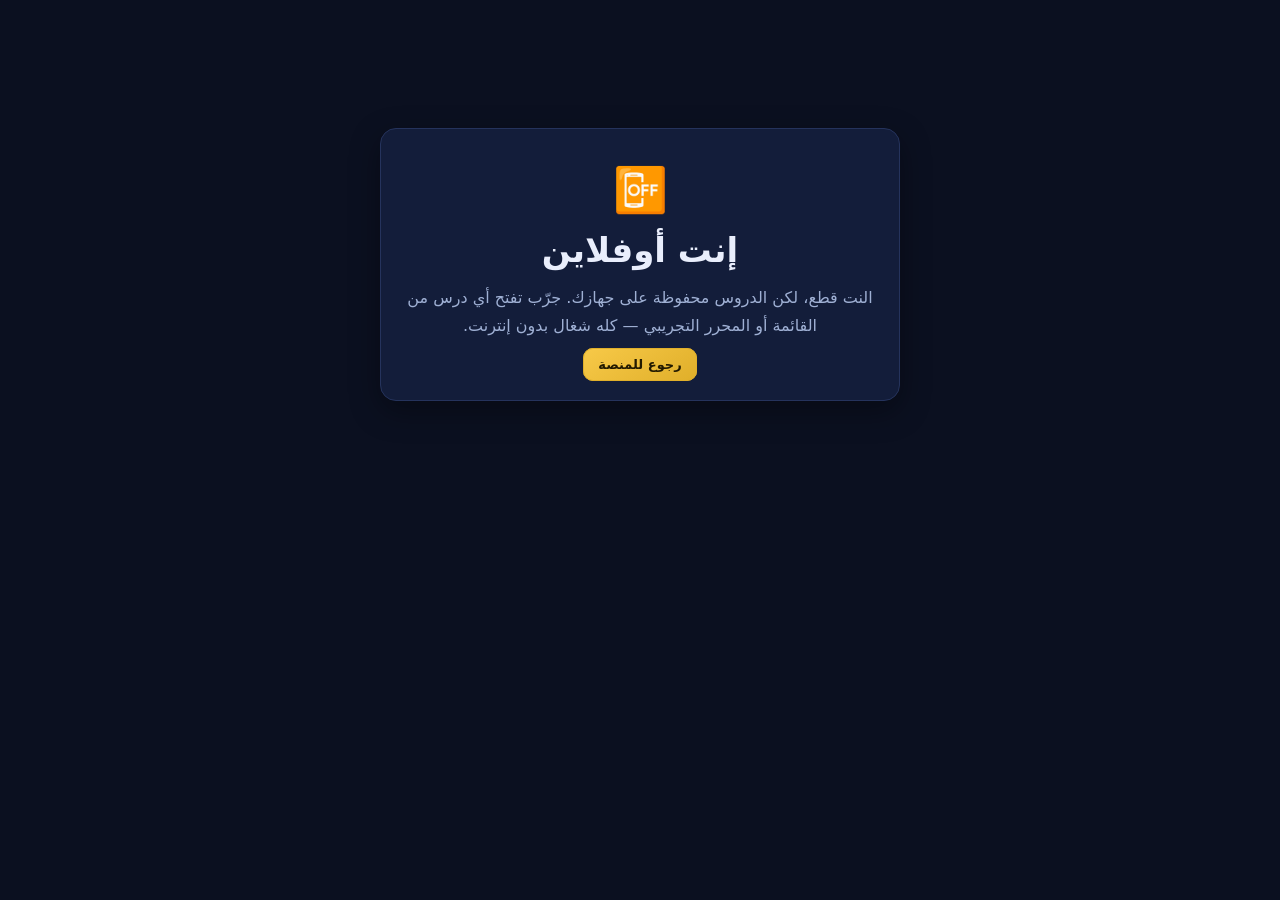
<file: offline.html>
<!DOCTYPE html>
<html lang="ar" dir="rtl">
<head>
<meta charset="utf-8">
<meta name="viewport" content="width=device-width, initial-scale=1">
<title>أوفلاين — EASY CODE</title>
<link rel="stylesheet" href="assets/style.css">
</head>
<body>
<main style="max-width:560px;margin:12vh auto;padding:20px">
  <div class="card" style="text-align:center">
    <div style="font-size:44px">📴</div>
    <h1>إنت أوفلاين</h1>
    <p class="lead">النت قطع، لكن الدروس محفوظة على جهازك. جرّب تفتح أي درس من القائمة أو المحرر التجريبي — كله شغال بدون إنترنت.</p>
    <a class="btn primary" href="./index.html">رجوع للمنصة</a>
  </div>
</main>
<script>
  if ("serviceWorker" in navigator) navigator.serviceWorker.register("sw.js").catch(()=>{});
  addEventListener("online", () => location.replace("./index.html"));
</script>
</body>
</html>
</file>
<file: assets/style.css>
:root{
  --bg:#0b1020; --bg-soft:#111a33; --card:#131d3a; --card-2:#182547;
  --line:#25335c; --text:#e9eefc; --muted:#9fb0d4;
  --gold:#f7c948; --gold-soft:#3a2f0c; --ok:#43d98b; --danger:#ff6b6b;
  --radius:16px; --shadow:0 10px 30px rgba(0,0,0,.35);
  --mono:ui-monospace,SFMono-Regular,Menlo,Consolas,"Courier New",monospace;
  --sans:"Segoe UI",Tahoma,system-ui,-apple-system,"Noto Kufi Arabic",sans-serif;
}
[data-theme="light"]{
  --bg:#f5f7fc; --bg-soft:#ffffff; --card:#ffffff; --card-2:#eef2fb;
  --line:#d8e0f2; --text:#101733; --muted:#5a6a8f; --gold:#a97b00; --gold-soft:#fff4d1;
  --shadow:0 8px 24px rgba(16,23,51,.08);
}
*{box-sizing:border-box}
html,body{margin:0;padding:0}
body{
  background:var(--bg); color:var(--text); font-family:var(--sans);
  line-height:1.75; -webkit-font-smoothing:antialiased;
}
a{color:var(--gold); text-decoration:none}
a:hover{text-decoration:underline}
button{font-family:inherit}

/* topbar */
.topbar{
  position:sticky; top:0; z-index:30; display:flex; align-items:center; gap:10px;
  padding:10px 14px; background:color-mix(in srgb, var(--bg) 88%, transparent);
  backdrop-filter:blur(12px); border-bottom:1px solid var(--line);
}
.icon-btn{
  background:var(--card); color:var(--text); border:1px solid var(--line);
  width:40px; height:40px; border-radius:12px; font-size:17px; cursor:pointer;
  display:grid; place-items:center; transition:.15s;
}
.icon-btn:hover{border-color:var(--gold); transform:translateY(-1px)}
.brand{display:flex; align-items:center; gap:8px; color:var(--text); font-weight:700; letter-spacing:.3px}
.brand:hover{text-decoration:none}
.brand-mark{
  width:34px;height:34px;border-radius:10px;display:grid;place-items:center;
  background:linear-gradient(145deg,#1b2a54,#0b1020); border:1px solid var(--line); font-size:17px;
}
.brand-text b{color:var(--gold)}
.searchbox{flex:1; max-width:520px; margin-inline:auto}
.searchbox input{
  width:100%; padding:11px 14px; border-radius:12px; border:1px solid var(--line);
  background:var(--card); color:var(--text); font-size:14px; outline:none;
}
.searchbox input:focus{border-color:var(--gold); box-shadow:0 0 0 3px var(--gold-soft)}

/* layout */
.shell{display:grid; grid-template-columns:300px 1fr; gap:22px; max-width:1240px; margin:0 auto; padding:20px 14px 60px}
.sidebar{position:sticky; top:74px; align-self:start; max-height:calc(100vh - 96px); overflow:auto; padding-inline-end:6px}
.progress-card{background:var(--card); border:1px solid var(--line); border-radius:var(--radius); padding:14px; margin-bottom:16px}
.progress-top{display:flex; justify-content:space-between; font-size:13px; color:var(--muted); margin-bottom:8px}
.progress-bar{height:8px; background:var(--card-2); border-radius:99px; overflow:hidden}
.progress-bar i{display:block; height:100%; width:0; background:linear-gradient(90deg,#f7c948,#ffd97a); transition:width .35s}
.track{margin-bottom:16px}
.track-title{display:flex; align-items:center; gap:8px; font-size:13px; font-weight:700; color:var(--muted); margin:0 0 6px; text-transform:uppercase; letter-spacing:.5px}
.track-title span.dot{width:9px;height:9px;border-radius:50%}
.track a{
  display:flex; align-items:center; gap:8px; padding:9px 12px; border-radius:10px;
  color:var(--text); font-size:14px; border:1px solid transparent;
}
.track a:hover{background:var(--card); text-decoration:none}
.track a.active{background:var(--gold-soft); border-color:var(--gold); color:var(--gold)}
.track a .tick{color:var(--ok); font-size:12px}

/* content */
.view{min-width:0; outline:none}
.card{background:var(--card); border:1px solid var(--line); border-radius:var(--radius); padding:22px; box-shadow:var(--shadow)}
h1{font-size:clamp(24px,4vw,34px); margin:0 0 10px; line-height:1.35}
h2{font-size:clamp(19px,3vw,24px); margin:28px 0 10px}
h3{font-size:17px; margin:22px 0 8px; color:var(--gold)}
p{margin:10px 0; color:var(--text)}
.lead{color:var(--muted); font-size:16px}
.tag{display:inline-block; font-size:12px; padding:4px 10px; border-radius:99px; background:var(--gold-soft); color:var(--gold); border:1px solid var(--gold)}
.meta{display:flex; gap:10px; flex-wrap:wrap; align-items:center; margin-bottom:14px}
ul.plain{padding-inline-start:20px}
ul.plain li{margin:6px 0}

/* code */
.code-wrap{position:relative; margin:14px 0; border-radius:14px; overflow:hidden; border:1px solid var(--line); background:#0a1228}
[data-theme="light"] .code-wrap{background:#0f1730}
.code-head{display:flex; align-items:center; justify-content:space-between; padding:8px 12px; background:#0e1830; border-bottom:1px solid #1e2c50}
.code-head .lang{font-size:11px; letter-spacing:1px; color:#8fa2cc; text-transform:uppercase}
.code-head .acts{display:flex; gap:6px}
.btn{
  border:1px solid var(--line); background:var(--card); color:var(--text);
  padding:8px 14px; border-radius:10px; font-size:13px; cursor:pointer; transition:.15s;
}
.btn:hover{border-color:var(--gold); color:var(--gold)}
.btn.primary{background:linear-gradient(145deg,#f7c948,#e0af2a); color:#221a00; border-color:#e0af2a; font-weight:700}
.btn.primary:hover{color:#221a00; filter:brightness(1.05)}
.btn.small{padding:5px 10px; font-size:12px}
pre{margin:0; padding:14px; overflow:auto; direction:ltr; text-align:left}
code{font-family:var(--mono); font-size:13.5px; color:#e6ecff}
.inline-code{background:var(--card-2); padding:2px 7px; border-radius:6px; font-family:var(--mono); font-size:13px; direction:ltr; display:inline-block}
.tip{border-inline-start:4px solid var(--gold); background:var(--gold-soft); padding:12px 14px; border-radius:10px; margin:14px 0}
.tip b{color:var(--gold)}

/* home */
.hero{background:radial-gradient(1200px 400px at 80% -10%, rgba(247,201,72,.18), transparent), var(--card); border:1px solid var(--line); border-radius:22px; padding:34px 24px; box-shadow:var(--shadow)}
.hero h1{margin-bottom:8px}
.grid{display:grid; grid-template-columns:repeat(auto-fit,minmax(230px,1fr)); gap:14px; margin-top:22px}
.tile{background:var(--card); border:1px solid var(--line); border-radius:var(--radius); padding:18px; transition:.18s; display:block; color:var(--text)}
.tile:hover{transform:translateY(-3px); border-color:var(--gold); text-decoration:none}
.tile .ico{font-size:26px}
.tile h3{margin:10px 0 6px; color:var(--text)}
.tile p{margin:0; color:var(--muted); font-size:14px}
.stats{display:flex; gap:18px; flex-wrap:wrap; margin-top:18px; color:var(--muted); font-size:14px}
.stats b{color:var(--gold)}

/* playground */
.pg{display:grid; grid-template-columns:1fr 1fr; gap:14px; min-height:60vh}
.pane{display:flex; flex-direction:column; border:1px solid var(--line); border-radius:var(--radius); overflow:hidden; background:var(--card)}
.pane-head{display:flex; align-items:center; justify-content:space-between; padding:8px 12px; border-bottom:1px solid var(--line); font-size:13px; color:var(--muted)}
.editor{flex:1; min-height:320px; border:0; resize:vertical; padding:14px; background:#0a1228; color:#e6ecff; font-family:var(--mono); font-size:13.5px; direction:ltr; text-align:left; outline:none; line-height:1.6}
#preview{flex:1; min-height:320px; border:0; background:#fff; width:100%}
.pg-actions{display:flex; gap:8px; flex-wrap:wrap; margin:0 0 14px}

.footer{display:flex; justify-content:space-between; gap:12px; flex-wrap:wrap; max-width:1240px; margin:0 auto; padding:18px 20px 40px; color:var(--muted); font-size:13px; border-top:1px solid var(--line)}
.empty{color:var(--muted); padding:20px; text-align:center}

@media (max-width:900px){
  .shell{grid-template-columns:1fr; padding-top:12px}
  .sidebar{position:fixed; inset:0 auto 0 0; width:min(84vw,320px); background:var(--bg-soft); border-inline-end:1px solid var(--line); z-index:40; padding:16px; transform:translateX(-102%); transition:transform .25s; max-height:100vh}
  .sidebar.open{transform:translateX(0)}
  body.nav-open::after{content:""; position:fixed; inset:0; background:rgba(0,0,0,.5); z-index:35}
  .pg{grid-template-columns:1fr}
  .brand-text{display:none}
}

/* net pill + profile + programs */
.net-pill{display:inline-block;margin-top:10px;font-size:11.5px;padding:3px 10px;border-radius:99px;background:var(--card-2);color:var(--muted);border:1px solid var(--line)}
.net-pill.off{background:#3a1a1a;color:#ff9b9b;border-color:#7a2b2b}
.prof-head{display:flex;gap:14px;align-items:center;flex-wrap:wrap}
.avatar{width:74px;height:74px;border-radius:22px;display:grid;place-items:center;font-size:34px;background:linear-gradient(145deg,#1b2a54,#0b1020);border:1px solid var(--line)}
.avatar-picker{display:flex;gap:8px;flex-wrap:wrap;margin-top:10px}
.avatar-picker button{font-size:20px;width:42px;height:42px;border-radius:12px;background:var(--card-2);border:1px solid var(--line);cursor:pointer}
.avatar-picker button.on{border-color:var(--gold);background:var(--gold-soft)}
.field{display:block;margin:14px 0}
.field label{display:block;font-size:13px;color:var(--muted);margin-bottom:6px}
.field input{width:100%;max-width:420px;padding:11px 13px;border-radius:12px;border:1px solid var(--line);background:var(--bg-soft);color:var(--text);font-size:15px;outline:none}
.field input:focus{border-color:var(--gold);box-shadow:0 0 0 3px var(--gold-soft)}
.kpis{display:grid;grid-template-columns:repeat(auto-fit,minmax(130px,1fr));gap:12px;margin:18px 0}
.kpi{background:var(--card-2);border:1px solid var(--line);border-radius:14px;padding:14px;text-align:center}
.kpi b{display:block;font-size:24px;color:var(--gold)}
.kpi span{font-size:12.5px;color:var(--muted)}
.trackbar{margin:10px 0}
.trackbar .lbl{display:flex;justify-content:space-between;font-size:13px;color:var(--muted);margin-bottom:6px}
.bar{height:9px;border-radius:99px;background:var(--card-2);overflow:hidden}
.bar i{display:block;height:100%;border-radius:99px}
.res{display:grid;gap:14px;margin-top:16px}
.res .item{display:flex;gap:14px;align-items:flex-start;background:var(--card-2);border:1px solid var(--line);border-radius:16px;padding:16px}
.res .item .ico{font-size:26px;line-height:1}
.res .item h3{margin:0 0 4px;color:var(--text);font-size:16px}
.res .item p{margin:0 0 8px;color:var(--muted);font-size:13.5px}
.res .item .tags{display:flex;gap:6px;flex-wrap:wrap;margin-bottom:8px}
.res .item .tags span{font-size:11px;padding:3px 9px;border-radius:99px;background:var(--gold-soft);color:var(--gold)}
.badge-off{font-size:12px;padding:4px 10px;border-radius:99px;background:#12331f;color:#6ee7a0;border:1px solid #1f5c38}
</file>
